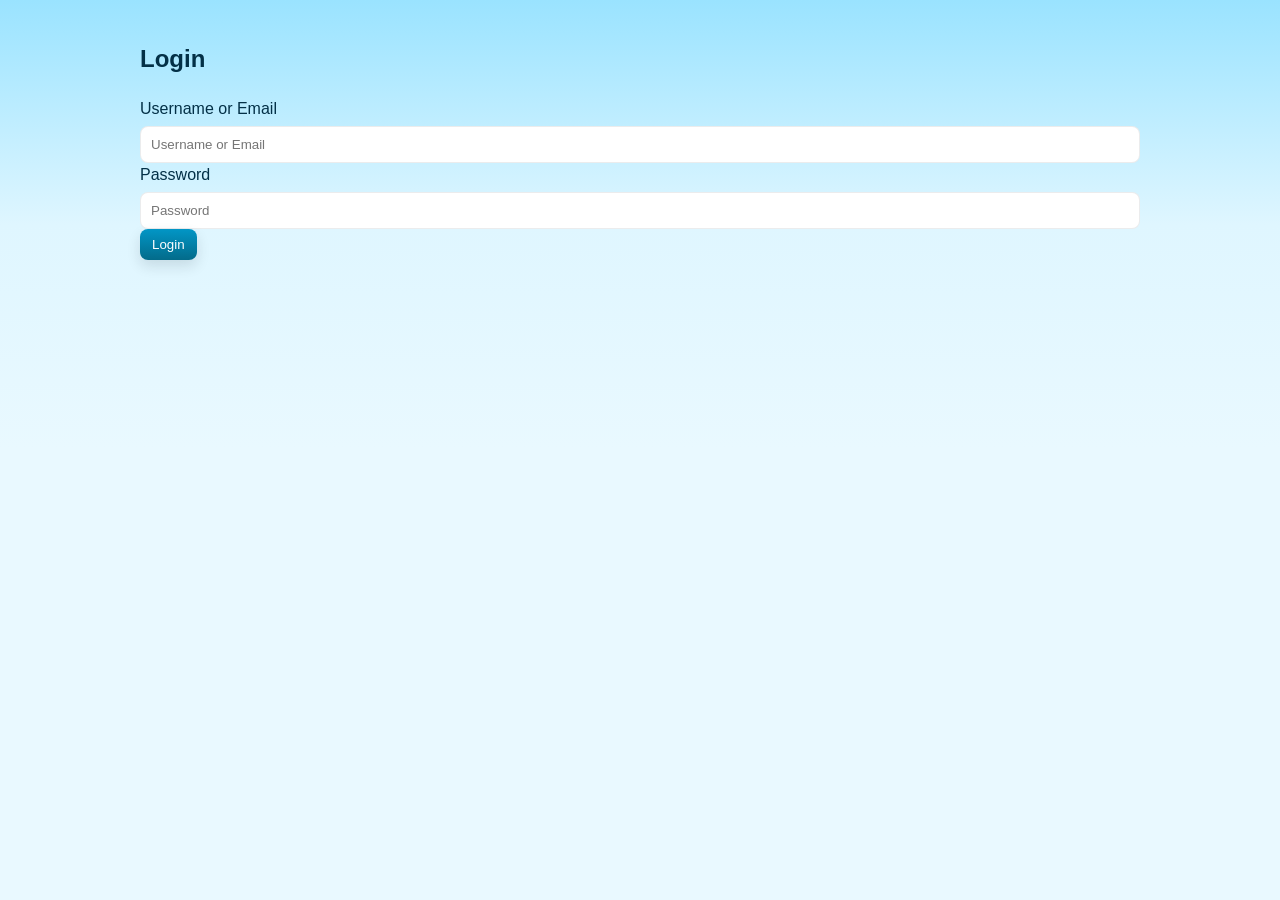
<file: index.html>
<!DOCTYPE html>
<html lang="en">

<head>
    <!-- Required meta tags for proper rendering and responsive design -->
    <meta charset="UTF-8">
    <meta name="viewport" content="width=device-width, initial-scale=1.0">
    <!-- Page title -->
    <title>GraphQL Student Dashboard | Sign In</title>
    <!-- Link to the login page specific styles -->
    <link rel="stylesheet" href="login.css">
</head>

<body>
    <!-- Main container for centering and styling the login form -->
    <div class="container">
        <!-- Login form header -->
        <h2>Login</h2>
        <!-- Login form with required fields -->
        <form id="loginForm">
            <!-- Username/Email input group -->
            <div class="form-group">
                <label for="username">Username or Email</label>
                <input type="text" id="username" placeholder="Username or Email" required>
            </div>
            <!-- Password input group -->
            <div class="form-group">
                <label for="password">Password</label>
                <input type="password" id="password" placeholder="Password" required>
            </div>
            <!-- Submit button -->
            <button type="submit">Login</button>
            <!-- Error message container (hidden by default) -->
            <div id="error" class="error"></div>
        </form>
    </div>
    <!-- Link to login page specific JavaScript -->
    <script src="login.js"></script>
</body>

</html>
</file>
<file: login.css>
/* Sea theme stylesheet - Beginner-friendly
   - Soft ocean gradients
   - Rounded cards, calm spacing
   - Easy-to-edit variables at top
*/
:root{
  --sea-deep: #036b8a;
  --sea-mid: #0296c6;
  --sea-light: #9ae3ff;
  --sand: #f6e7c3;
  --card-bg: rgba(255,255,255,0.95);
}

*{box-sizing:border-box;}
html,body{height:100%;}
body{
  margin:0;
  font-family: "Segoe UI", Roboto, Arial, sans-serif;
  background: linear-gradient(180deg, var(--sea-light) 0%, #dff6ff 25%, #e9f9ff 50%);
  color:#033047;
  -webkit-font-smoothing:antialiased;
  padding:22px;
  line-height:1.45;
}

/* Header with simple wave using SVG background */
.header-sea {
  background: linear-gradient(90deg, var(--sea-deep), var(--sea-mid));
  color: white;
  padding: 18px;
  border-radius: 12px;
  box-shadow: 0 8px 30px rgba(2,22,34,0.18);
  position: relative;
  overflow: hidden;
}
.header-sea h1 { margin: 0; font-size: 20px; letter-spacing: .4px; }
.header-sea p { margin:4px 0 0 0; opacity:0.95; font-size:13px; }

/* Simple decorative wave at bottom of header */
.header-sea::after{
  content: "";
  position: absolute;
  left: -10%;
  right: -10%;
  bottom: -36px;
  height: 70px;
  background: radial-gradient(circle at 20% 60%, rgba(255,255,255,0.12), transparent 20%),
              radial-gradient(circle at 80% 40%, rgba(255,255,255,0.08), transparent 25%);
  border-radius: 50%;
  transform: translateY(10px);
  opacity: 0.95;
}

/* Container & cards */
.container { max-width:1000px; margin: 18px auto; }
.card {
  background: var(--card-bg);
  padding: 14px;
  border-radius: 10px;
  box-shadow: 0 6px 18px rgba(1,31,46,0.06);
  margin-bottom: 14px;
}

/* Buttons and inputs */
button {
  background: linear-gradient(180deg, var(--sea-mid), var(--sea-deep));
  color: #fff;
  border: none;
  padding: 8px 12px;
  border-radius: 8px;
  cursor: pointer;
  box-shadow: 0 6px 14px rgba(2,22,34,0.12);
}
button.secondary {
  background: transparent;
  color: var(--sea-deep);
  border: 1px solid rgba(2,22,34,0.06);
}

/* Form controls */
input, select, textarea {
  padding: 10px;
  border-radius: 8px;
  border: 1px solid rgba(2,22,34,0.08);
  width:100%;
  margin-top:6px;
}

/* Table style */
table{width:100%; border-collapse:collapse;}
th, td{padding:8px; text-align:left; border-bottom:1px solid rgba(2,22,34,0.04);}

/* Footer */
footer { text-align:center; color: rgba(3,48,71,0.6); font-size:13px; margin-top:10px; }

/* Small responsive tweaks */
@media (max-width:640px){
  .header-sea h1{font-size:18px;}
  body{padding:12px;}
}
</file>
<file: profile.css>
/* Sea theme stylesheet - Beginner-friendly
   - Soft ocean gradients
   - Rounded cards, calm spacing
   - Easy-to-edit variables at top
*/
:root{
  --sea-deep: #036b8a;
  --sea-mid: #0296c6;
  --sea-light: #9ae3ff;
  --sand: #f6e7c3;
  --card-bg: rgba(255,255,255,0.95);
}

*{box-sizing:border-box;}
html,body{height:100%;}
body{
  margin:0;
  font-family: "Segoe UI", Roboto, Arial, sans-serif;
  background: linear-gradient(180deg, var(--sea-light) 0%, #dff6ff 25%, #e9f9ff 50%);
  color:#033047;
  -webkit-font-smoothing:antialiased;
  padding:22px;
  line-height:1.45;
}

/* Header with simple wave using SVG background */
.header-sea {
  background: linear-gradient(90deg, var(--sea-deep), var(--sea-mid));
  color: white;
  padding: 18px;
  border-radius: 12px;
  box-shadow: 0 8px 30px rgba(2,22,34,0.18);
  position: relative;
  overflow: hidden;
}
.header-sea h1 { margin: 0; font-size: 20px; letter-spacing: .4px; }
.header-sea p { margin:4px 0 0 0; opacity:0.95; font-size:13px; }

/* Simple decorative wave at bottom of header */
.header-sea::after{
  content: "";
  position: absolute;
  left: -10%;
  right: -10%;
  bottom: -36px;
  height: 70px;
  background: radial-gradient(circle at 20% 60%, rgba(255,255,255,0.12), transparent 20%),
              radial-gradient(circle at 80% 40%, rgba(255,255,255,0.08), transparent 25%);
  border-radius: 50%;
  transform: translateY(10px);
  opacity: 0.95;
}

/* Container & cards */
.container { max-width:1000px; margin: 18px auto; }
.card {
  background: var(--card-bg);
  padding: 14px;
  border-radius: 10px;
  box-shadow: 0 6px 18px rgba(1,31,46,0.06);
  margin-bottom: 14px;
}

/* Buttons and inputs */
button {
  background: linear-gradient(180deg, var(--sea-mid), var(--sea-deep));
  color: #fff;
  border: none;
  padding: 8px 12px;
  border-radius: 8px;
  cursor: pointer;
  box-shadow: 0 6px 14px rgba(2,22,34,0.12);
}
button.secondary {
  background: transparent;
  color: var(--sea-deep);
  border: 1px solid rgba(2,22,34,0.06);
}

/* Form controls */
input, select, textarea {
  padding: 10px;
  border-radius: 8px;
  border: 1px solid rgba(2,22,34,0.08);
  width:100%;
  margin-top:6px;
}

/* Table style */
table{width:100%; border-collapse:collapse;}
th, td{padding:8px; text-align:left; border-bottom:1px solid rgba(2,22,34,0.04);}

/* Footer */
footer { text-align:center; color: rgba(3,48,71,0.6); font-size:13px; margin-top:10px; }

/* Small responsive tweaks */
@media (max-width:640px){
  .header-sea h1{font-size:18px;}
  body{padding:12px;}
}
</file>
